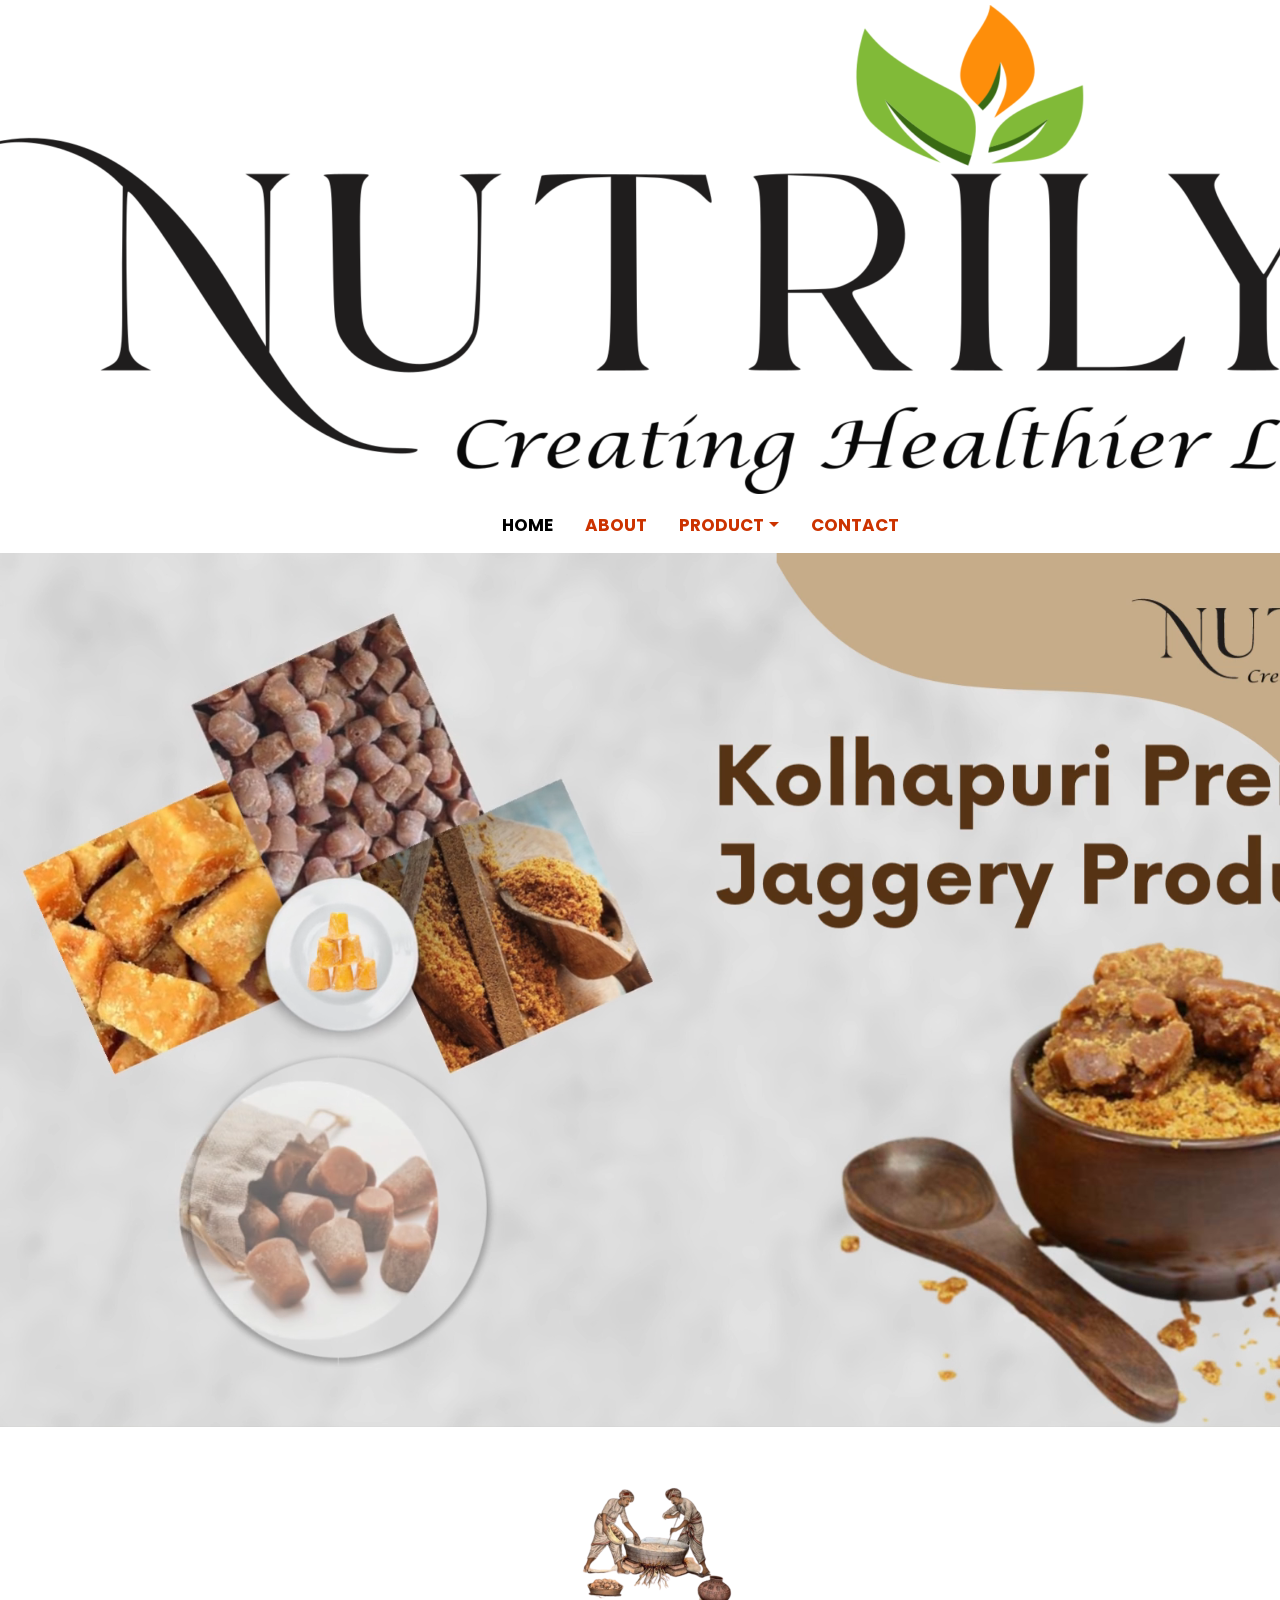
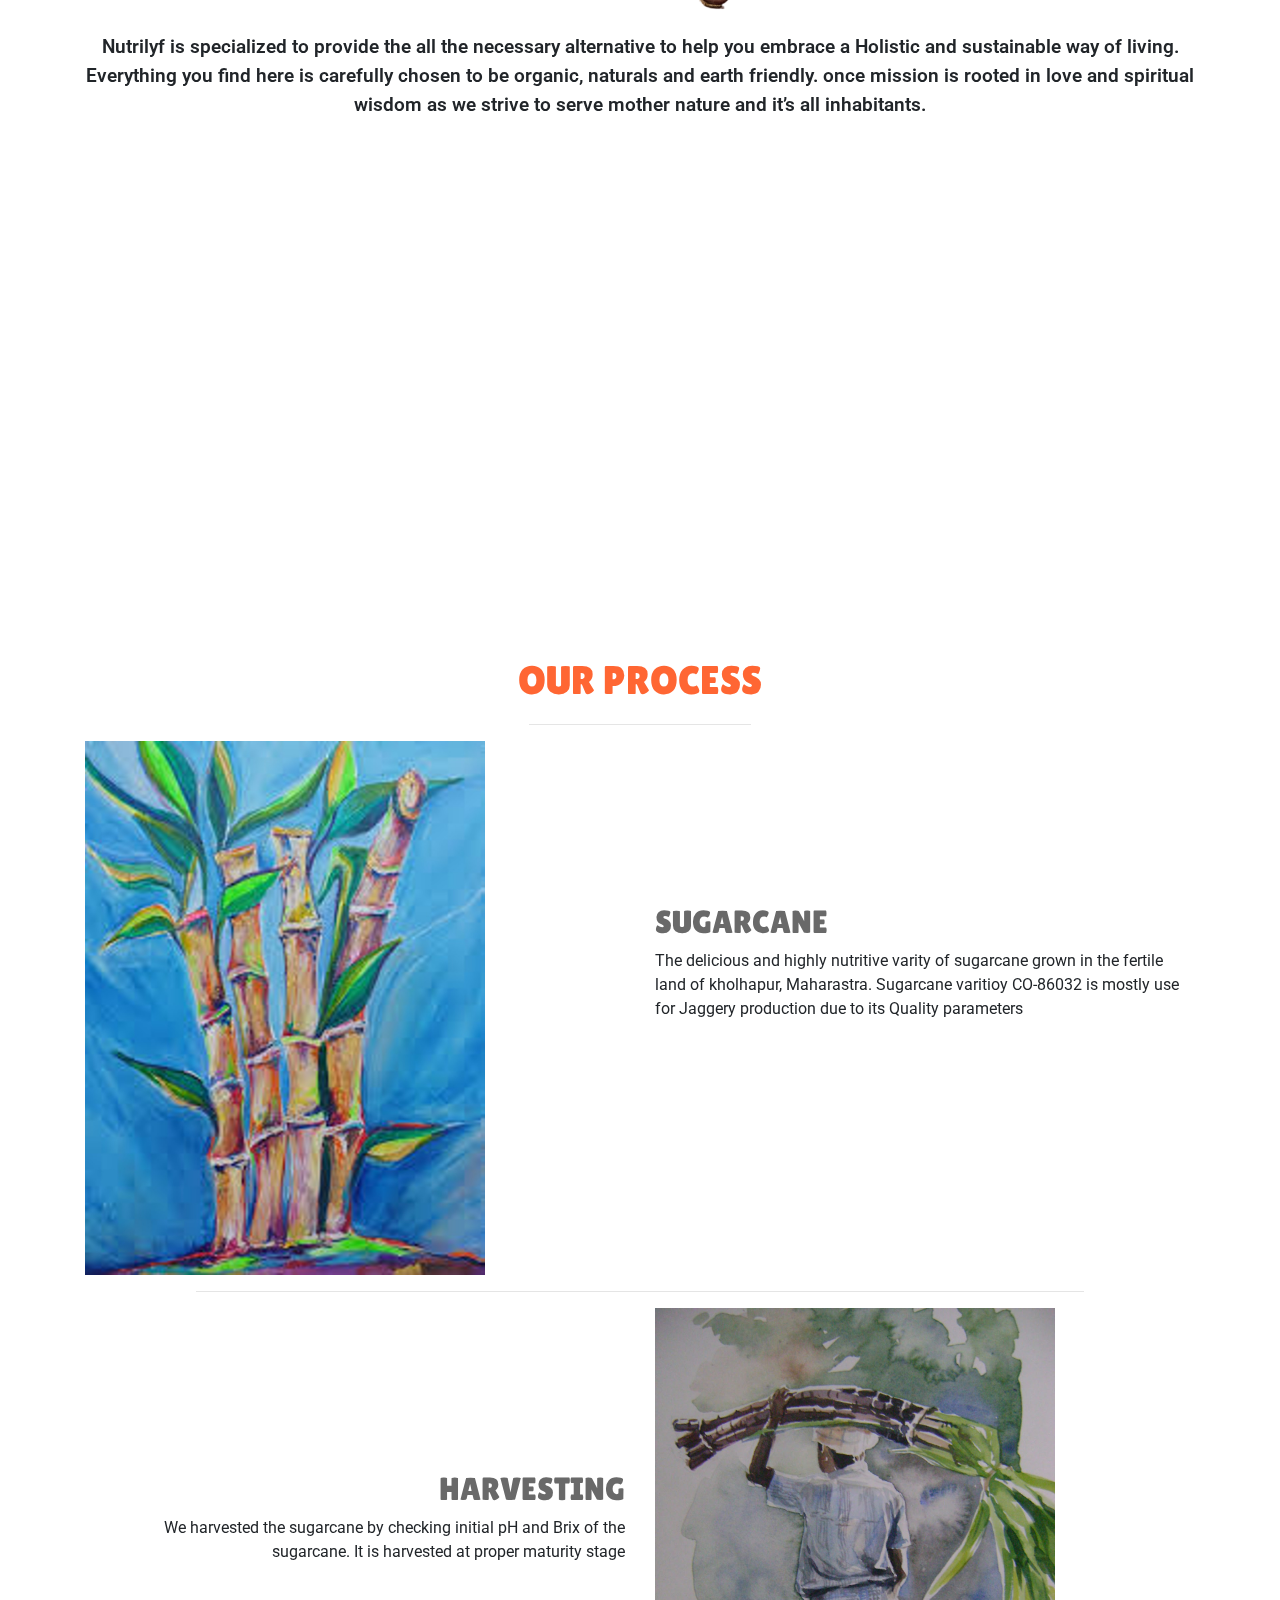
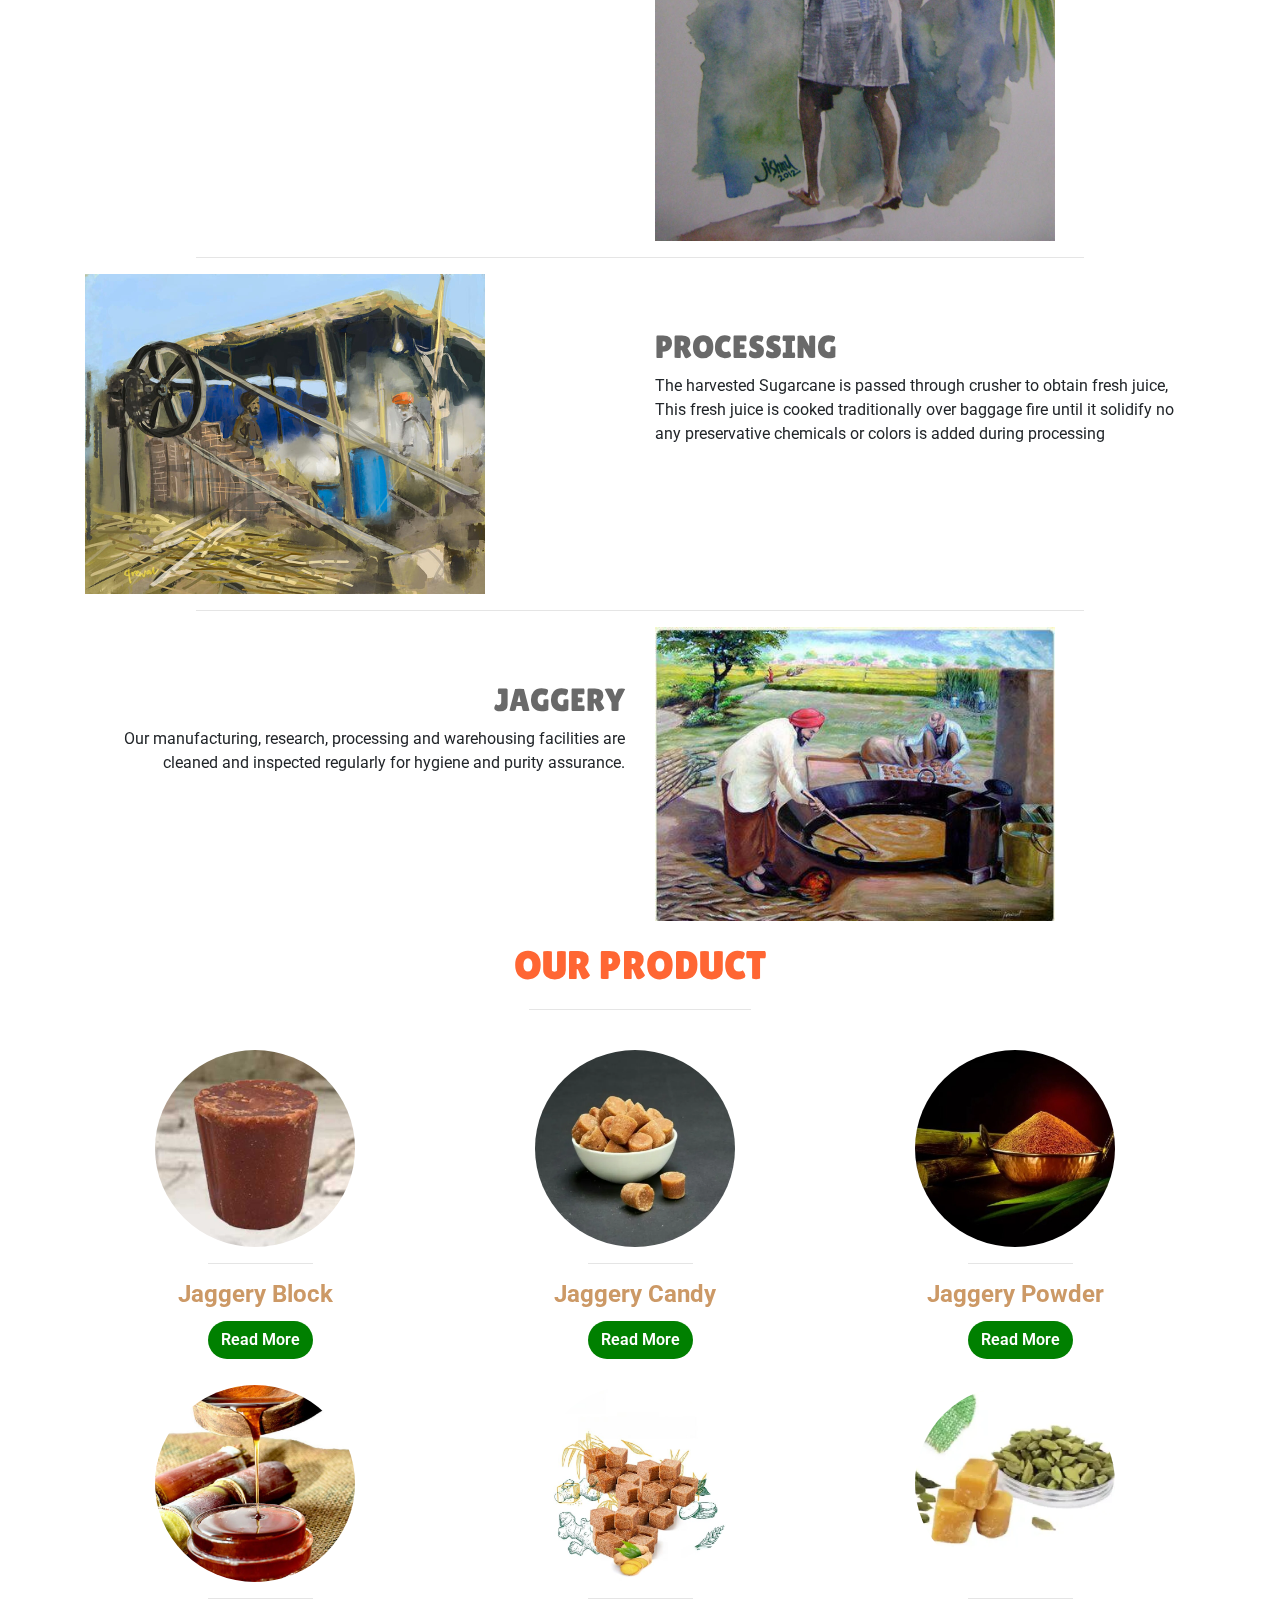
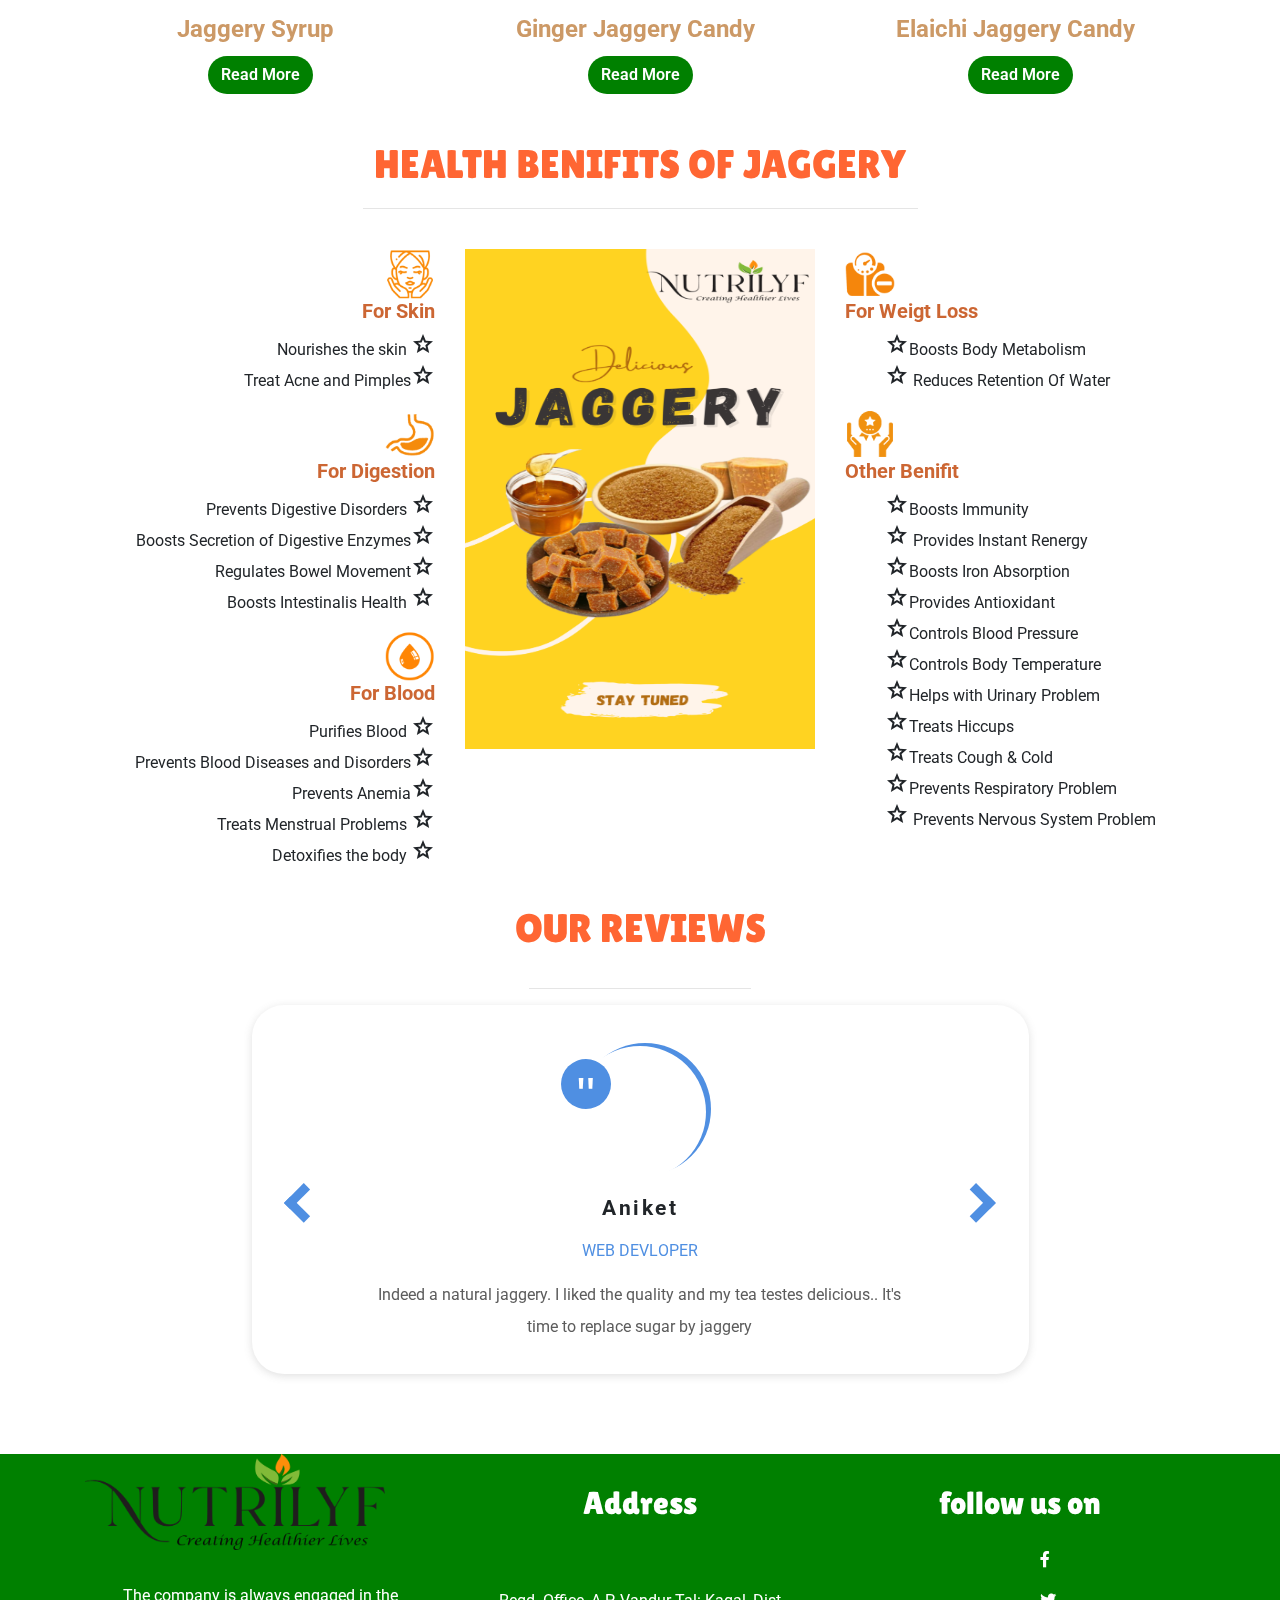
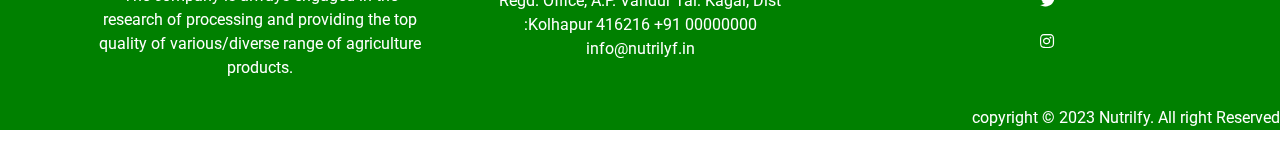
<file: index.html>
<!doctype html>
<html lang="en">

<head>
    <!-- Required meta tags -->
    <meta charset="utf-8">
    <meta name="viewport" content="width=device-width, initial-scale=1, shrink-to-fit=no">
    <link rel="stylesheet" href="style.css">
    <link rel="stylesheet" href="https://cdn.jsdelivr.net/npm/bootstrap@4.3.1/dist/css/bootstrap.min.css" integrity="sha384-ggOyR0iXCbMQv3Xipma34MD+dH/1fQ784/j6cY/iJTQUOhcWr7x9JvoRxT2MZw1T" crossorigin="anonymous">
    <script src="https://code.jquery.com/jquery-3.3.1.slim.min.js" integrity="sha384-q8i/X+965DzO0rT7abK41JStQIAqVgRVzpbzo5smXKp4YfRvH+8abtTE1Pi6jizo" crossorigin="anonymous"></script>
    <link rel="icon" type="image/x-icon" href="/static/icecreame/images/brand.png">
    <link rel="stylesheet" href="https://cdnjs.cloudflare.com/ajax/libs/font-awesome/5.15.3/css/all.min.css">
    <link rel="stylesheet" href="https://fonts.googleapis.com/css2?family=Material+Symbols+Outlined:opsz,wght,FILL,GRAD@24,400,0,0" />
    <link rel="icon" type="image/x-icon" href="/img/logo.png">
    <link rel="stylesheet" href="https://fonts.googleapis.com/css2?family=Material+Symbols+Outlined:opsz,wght,FILL,GRAD@24,400,0,0" />
    <link rel="script" href="main.js">


    <!-- Bootstrap CSS -->
    <link rel="stylesheet" href="https://cdn.jsdelivr.net/npm/bootstrap@4.6.2/dist/css/bootstrap.min.css" integrity="sha384-xOolHFLEh07PJGoPkLv1IbcEPTNtaed2xpHsD9ESMhqIYd0nLMwNLD69Npy4HI+N" crossorigin="anonymous">

    <title>Nutrilfy - Creating Healther Lives</title>

    <script>
    </script>

</head>

<body>
    <!-- navbar started -->
    <div class="row" style="background-color: white;" style="z-index: 100;">
        <div class=" navbar-brand">
            <div><img src="/img/logo.png" alt=""></div>
        </div>
    </div>
    <div class="topnav" id="navbar">
        <div class="topnav-centered">
            <a href="index.html" class="active">HOME</a>
            <a href="/about.html">ABOUT</a>
            <a class=" dropdown-toggle" href="#" id="navbarDropdown" role="button" data-toggle="dropdown" aria-haspopup="true" aria-expanded="false">PRODUCT</a>
            <div class="dropdown-menu" aria-labelledby="navbarDropdown">
                <a class="dropdown-item" href="/Jaggery-block.html">JIGGERY BLOCK</a>
                <a class="dropdown-item" href="#">JIGGERY CANDY</a>
                <a class="dropdown-item" href="#">JIGGERY POWDER</a>
                <a class="dropdown-item" href="#">JIGGERY SYRUP</a>
            </div>
            <a href="/contact.html">CONTACT</a>
        </div>
    </div>
    <!-- navbar ended -->

    <!-- home video section  -->

    <div class="home-video">
        <video width="1550px" autoplay muted>
            <source src="/video/कोल्हापुरी-गुळ-1.mp4" type="video/mp4">
            <source src="/video/कोल्हापुरी-गुळ-1.mp4" type="video/ogg">
          </video>
    </div>
    <!-- home video section end  -->

    <!-- home-2 section -->

    <div class=" home-2 container">
        <img src="/img/labour-1.png" alt="">
        <p>Nutrilyf is specialized to provide the all the necessary alternative to help you embrace a Holistic and sustainable way of living. Everything you find here is carefully chosen to be organic, naturals and earth friendly. once mission is rooted
            in love and spiritual wisdom as we strive to serve mother nature and it’s all inhabitants.</p>

    </div>
    <!-- home-2 section end -->


    <!-- fix bg section -->

    <div class="fixed-bg">
        <div class="about-text text-center container">
            <p>Relationship with a nice person is like a Sugarcane. You break it, Crush it squeeze it, Even beat or Grind it still you will get only Sweetness.</p>
        </div>
    </div>
    <!-- fix bg section end -->

    <!-- Prcocess start -->

    <button onclick="topFunction()" id="myBtn" title="Go to top">Top</button>


    <div class="process container">
        <h1> OUR PROCESS </h1>
        <hr style="width: 20%;">



        <div class="row">
            <div class="col-md-6 img" style="justify-items: center;">
                <img src="/img/p-1.jpg" alt="">
            </div>
            <div class="col-md-6">
                <h2>SUGARCANE</h2>
                <P>The delicious and highly nutritive varity of sugarcane grown in the fertile land of kholhapur, Maharastra. Sugarcane varitioy CO-86032 is mostly use for Jaggery production due to its Quality parameters</P>
            </div>
        </div>
        <hr style="width: 80%;">
        <div class="row">
            <div class="col-md-6">
                <h2 style="text-align: right;">HARVESTING</h2>
                <P style="text-align: right;">We harvested the sugarcane by checking initial pH and Brix of the sugarcane. It is harvested at proper maturity stage</P>
            </div>
            <div class="col-md-6 img" style="justify-items: center;">
                <img src="/img/p-2.jpg" alt="">
            </div>
        </div>
        <hr style="width: 80%;">
        <div class="row">
            <div class="col-md-6 img" style="justify-items: center;">
                <img src="/img/p-3.jpg" alt="">
            </div>
            <div class="col-md-6">
                <h2 style="text-align: left;margin-top: 10%;">PROCESSING</h2>
                <P style="text-align: left;">The harvested Sugarcane is passed through crusher to obtain fresh juice, This fresh juice is cooked traditionally over baggage fire until it solidify no any preservative chemicals or colors is added during processing</P>
            </div>
        </div>
        <hr style="width: 80%;">
        <div class="row">
            <div class="col-md-6">
                <h2 style="text-align: right;margin-top: 10%;">JAGGERY</h2>
                <P style="text-align: right;">Our manufacturing, research, processing and warehousing facilities are cleaned and inspected regularly for hygiene and purity assurance.
                </P>
            </div>
            <div class="col-md-6 img" style="justify-items: center;">
                <img src="/img/p-4.jpg" alt="">
            </div>
        </div>


    </div>
    <!-- process end -->

    <!-- Product End -->

    <div class="product container">

        <h1> OUR PRODUCT </h1>
        <hr style="width: 20%;">

        <br>
        <div class="row">
            <div class="col-md-4">
                <img src="/img/pro-1.jpg" alt="">
                <hr style="width: 30%;">
                <h4>Jaggery Block</h4>
                <a href="/" class="btn ">Read More</a>
            </div>

            <div class="col-md-4">
                <img src="/img/pro-2.webp" alt="">
                <hr style="width: 30%;">
                <h4>Jaggery Candy</h4>
                <a href="/" class="btn ">Read More</a>
            </div>

            <div class="col-md-4">
                <img src="/img/pro-3.jpeg" alt="">
                <hr style="width: 30%;">
                <h4>Jaggery Powder</h4>
                <a href="/" class="btn ">Read More</a>
            </div>

        </div>
        <br>
        <div class="row">
            <div class="col-md-4">
                <img src="/img/pro-4.jpg" alt="">
                <hr style="width: 30%;">
                <h4>Jaggery Syrup</h4>
                <a href="/" class="btn ">Read More</a>
            </div>

            <div class="col-md-4">
                <img src="/img/pro-5.jpeg" alt="">
                <hr style="width: 30%;">
                <h4>Ginger Jaggery Candy</h4>
                <a href="/" class="btn ">Read More</a>
            </div>

            <div class="col-md-4">
                <img src="/img/pro-6.webp" alt="">
                <hr style="width: 30%;">
                <h4>Elaichi Jaggery Candy</h4>
                <a href="/" class="btn ">Read More</a>
            </div>
        </div>
    </div>
    <br>

    <!-- Product End -->

    <!-- Benifit sectio -->

    <div class="container benifit">
        <h1> HEALTH BENIFITS OF JAGGERY </h1>
        <hr style="width: 50%;">
        <br>
        <div class="row">
            <div class="col-md-4  cl-1">
                <img src="/img/ben-1.png" alt="">
                <h5>For Skin</h5>
                <ul style="list-style: none;">
                    <li>Nourishes the skin <span class="material-symbols-outlined">
                        star
                        </span></li>
                    <li>Treat Acne and Pimples<span class="material-symbols-outlined">
                        star
                        </span></li>
                </ul>
                <img src="/img/ben-2.png" alt="">
                <h5>For Digestion</h5>
                <ul style="list-style: none;">
                    <li>Prevents Digestive Disorders <span class="material-symbols-outlined">
                        star
                        </span></li>
                    <li>Boosts Secretion of Digestive Enzymes<span class="material-symbols-outlined">
                        star
                        </span></li>
                    <li>Regulates Bowel Movement<span class="material-symbols-outlined">
                        star
                        </span> </li>
                    <li>Boosts Intestinalis Health <span class="material-symbols-outlined">
                        star
                        </span></li>
                </ul>
                <img src="/img/ben-4.png" alt="">

                <h5>For Blood</h5>
                <ul style="list-style: none;">
                    <li>Purifies Blood <span class="material-symbols-outlined">
                        star
                        </span></li>
                    <li>Prevents Blood Diseases and Disorders<span class="material-symbols-outlined">
                        star
                        </span></li>
                    <li>Prevents Anemia<span class="material-symbols-outlined">
                        star
                        </span></li>
                    <li>Treats Menstrual Problems <span class="material-symbols-outlined">
                        star
                        </span></li>
                    <li>Detoxifies the body <span class="material-symbols-outlined">
                        star
                        </span></li>
                </ul>
            </div>


            <div class="col-md-4">
                <img src="/img/ben-3.png" alt="" style="width: 350px;height: 500px;">
            </div>


            <div class="col-md-4 cl-2">
                <img src="/img/ben-5.png" alt="">
                <h5>For Weigt Loss</h5>
                <ul style="list-style: none;">
                    <li><span class="material-symbols-outlined">
                        star
                        </span>Boosts Body Metabolism</li>
                    <li><span class="material-symbols-outlined">
                        star
                        </span> Reduces Retention Of Water</li>
                </ul>
                <img src="/img/ben-6.png" alt="">
                <h5>Other Benifit</h5>
                <ul style="list-style: none;">
                    <li><span class="material-symbols-outlined">
                        star
                        </span>Boosts Immunity</li>
                    <li><span class="material-symbols-outlined">
                        star
                        </span> Provides Instant Renergy</li>
                    <li><span class="material-symbols-outlined">
                        star
                        </span>Boosts Iron Absorption</li>
                    <li><span class="material-symbols-outlined">
                        star
                        </span>Provides Antioxidant</li>
                    <li><span class="material-symbols-outlined">
                        star
                        </span>Controls Blood Pressure</li>
                    <li><span class="material-symbols-outlined">
                        star
                        </span>Controls Body Temperature</li>
                    <li> <span class="material-symbols-outlined">
                        star
                        </span>Helps with Urinary Problem</li>
                    <li> <span class="material-symbols-outlined">
                        star
                        </span>Treats Hiccups</li>
                    <li><span class="material-symbols-outlined">
                        star
                        </span>Treats Cough & Cold</li>
                    <li><span class="material-symbols-outlined">
                        star
                        </span>Prevents Respiratory Problem</li>
                    <li><span class="material-symbols-outlined">
                        star
                        </span> Prevents Nervous System Problem</li>
                </ul>
            </div>

        </div>

    </div>

    <!-- Benifit sectio -->

    <!-- Reviews Section -->

    <div class="content-wrapper container reviews">
        <h1>OUR REVIEWS</h1>
        <hr style="width: 20%;">

        <div class="wrapper-for-arrows">
            <div style="opacity: 0;" class="chicken"></div>
            <div id="reviewWrap" class="review-wrap">
                <div id="imgDiv" class="">
                </div>
                <div id="personName"></div>
                <div id="profession"></div>
                <div id="description">
                </div>
            </div>
            <div class="left-arrow-wrap arrow-wrap">
                <div class="arrow" id="leftArrow"></div>
            </div>
            <div class="right-arrow-wrap arrow-wrap">
                <div class="arrow" id="rightArrow"></div>
            </div>
        </div>
    </div>

    <!-- footer start -->
    <div class="footer" style="background-color: green;">

        <div class="container">
            <div class="row">

                <div class="col-md-4">
                    <img src="/img/logo.png" alt="" width="300px">
                    <br>
                    <br>
                    <p>The company is always engaged in the research of processing and providing the top quality of various/diverse range of agriculture products.</p>
                </div>

                <div class="col-md-4">
                    <h2>Address</h2>
                    <br>
                    <br>
                    <p>Regd. Office, A.P. Vandur Tal: Kagal, Dist :Kolhapur 416216 +91 00000000 info@nutrilyf.in
                    </p>
                </div>

                <div class="col-md-4">
                    <h2>follow us on</h2>
                    <ul style="list-style: none;">
                        <li> <i class="fab fa-facebook-f"></i></li>
                        <li> <i class="fab fa-twitter"></i></li>
                        <li> <i class="fab fa-instagram"></i></li>
                    </ul>
                </div>
            </div>
        </div>

        <p class="copyright">copyright © 2023 Nutrilfy. All right Reserved</p>



    </div>

    <!-- footer end -->





    <!-- Optional JavaScript; choose one of the two! -->

    <!-- Option 1: jQuery and Bootstrap Bundle (includes Popper) -->
    <script src="https://cdnjs.cloudflare.com/ajax/libs/gsap/3.9.1/gsap.min.js"></script>
    <script src="main.js"></script>
    <script src="https://cdn.jsdelivr.net/npm/jquery@3.5.1/dist/jquery.slim.min.js" integrity="sha384-DfXdz2htPH0lsSSs5nCTpuj/zy4C+OGpamoFVy38MVBnE+IbbVYUew+OrCXaRkfj" crossorigin="anonymous"></script>
    <script src="https://cdn.jsdelivr.net/npm/bootstrap@4.6.2/dist/js/bootstrap.bundle.min.js" integrity="sha384-Fy6S3B9q64WdZWQUiU+q4/2Lc9npb8tCaSX9FK7E8HnRr0Jz8D6OP9dO5Vg3Q9ct" crossorigin="anonymous"></script>
    <script src="https://cdnjs.cloudflare.com/ajax/libs/gsap/3.9.1/gsap.min.js"></script>
    <script src="main.js"></script>

    <!-- Option 2: Separate Popper and Bootstrap JS -->
    <!--
    <script src="https://cdn.jsdelivr.net/npm/jquery@3.5.1/dist/jquery.slim.min.js" integrity="sha384-DfXdz2htPH0lsSSs5nCTpuj/zy4C+OGpamoFVy38MVBnE+IbbVYUew+OrCXaRkfj" crossorigin="anonymous"></script>
    <script src="https://cdn.jsdelivr.net/npm/popper.js@1.16.1/dist/umd/popper.min.js" integrity="sha384-9/reFTGAW83EW2RDu2S0VKaIzap3H66lZH81PoYlFhbGU+6BZp6G7niu735Sk7lN" crossorigin="anonymous"></script>
    <script src="https://cdn.jsdelivr.net/npm/bootstrap@4.6.2/dist/js/bootstrap.min.js" integrity="sha384-+sLIOodYLS7CIrQpBjl+C7nPvqq+FbNUBDunl/OZv93DB7Ln/533i8e/mZXLi/P+" crossorigin="anonymous"></script>
    -->
</body>

</html>
</file>
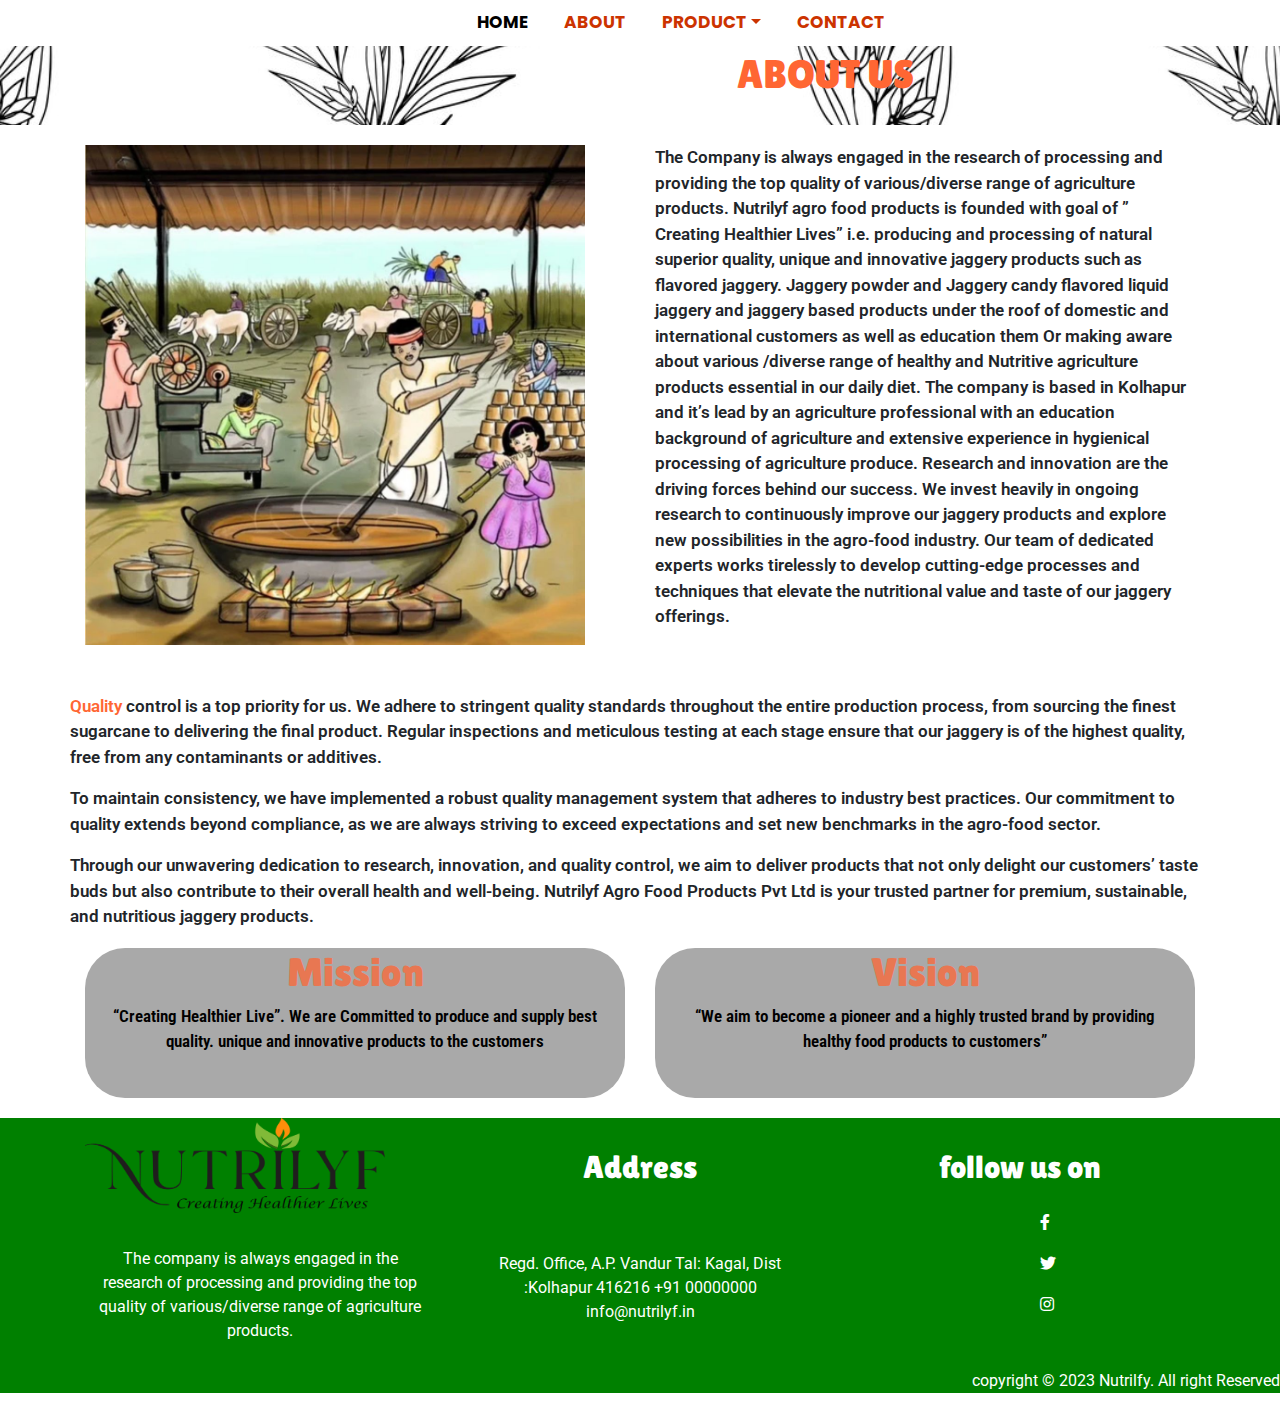
<file: about.html>
<!DOCTYPE html>
<html lang="en">

<head>
    <meta charset="UTF-8">
    <meta name="viewport" content="width=device-width, initial-scale=1.0">
    <link rel="stylesheet" href="style2.css">
    <link rel="stylesheet" href="https://cdn.jsdelivr.net/npm/bootstrap@4.3.1/dist/css/bootstrap.min.css" integrity="sha384-ggOyR0iXCbMQv3Xipma34MD+dH/1fQ784/j6cY/iJTQUOhcWr7x9JvoRxT2MZw1T" crossorigin="anonymous">
    <script src="https://code.jquery.com/jquery-3.3.1.slim.min.js" integrity="sha384-q8i/X+965DzO0rT7abK41JStQIAqVgRVzpbzo5smXKp4YfRvH+8abtTE1Pi6jizo" crossorigin="anonymous"></script>
    <link rel="icon" type="image/x-icon" href="/static/icecreame/images/brand.png">
    <link rel="stylesheet" href="https://cdnjs.cloudflare.com/ajax/libs/font-awesome/5.15.3/css/all.min.css">
    <link rel="stylesheet" href="https://fonts.googleapis.com/css2?family=Material+Symbols+Outlined:opsz,wght,FILL,GRAD@24,400,0,0" />
    <link rel="icon" type="image/x-icon" href="/img/logo.png">
    <link rel="stylesheet" href="https://fonts.googleapis.com/css2?family=Material+Symbols+Outlined:opsz,wght,FILL,GRAD@24,400,0,0" />
    <link rel="script" href="main.js">
    <!-- Bootstrap CSS -->
    <link rel="stylesheet" href="https://cdn.jsdelivr.net/npm/bootstrap@4.6.2/dist/css/bootstrap.min.css" integrity="sha384-xOolHFLEh07PJGoPkLv1IbcEPTNtaed2xpHsD9ESMhqIYd0nLMwNLD69Npy4HI+N" crossorigin="anonymous">
    <title>About Us | Nutrilfy </title>
</head>

<body>

    <!-- navbar -->
    <div class="topnav" id="navbar">
        <div class="topnav-centered">
            <a href="index.html" class="active">HOME</a>
            <a href="/about.html">ABOUT</a>
            <a class=" dropdown-toggle" href="#" id="navbarDropdown" role="button" data-toggle="dropdown" aria-haspopup="true" aria-expanded="false">PRODUCT</a>
            <div class="dropdown-menu" aria-labelledby="navbarDropdown">
                <a class="dropdown-item" href="/Jaggery-block.html">JIGGERY BLOCK</a>
                <a class="dropdown-item" href="#">JIGGERY CANDY</a>
                <a class="dropdown-item" href="#">JIGGERY POWDER</a>
                <a class="dropdown-item" href="#">JIGGERY SYRUP</a>
            </div>
            <a href="/contact.html">CONTACT</a>
        </div>
    </div>
    <!-- navbar end -->

    <!-- head section -->

    <div class="fixed-bg">
        <div class="about-text text-center ">
            <h1>ABOUT US</h1>
        </div>
    </div>
    <!-- head section ended -->
    <!-- info start -->

    <div class=" info container">
        <div class="row">
            <div class="col-md-6">
                <img src="/img/ab-2.jpg" alt="" width="500px">
            </div>
            <div class="col-md-6">
                <p>The Company is always engaged in the research of processing and providing the top quality of various/diverse range of agriculture products. Nutrilyf agro food products is founded with goal of ” Creating Healthier Lives” i.e. producing
                    and processing of natural superior quality, unique and innovative jaggery products such as flavored jaggery. Jaggery powder and Jaggery candy flavored liquid jaggery and jaggery based products under the roof of domestic and international
                    customers as well as education them Or making aware about various /diverse range of healthy and Nutritive agriculture products essential in our daily diet. The company is based in Kolhapur and it’s lead by an agriculture professional
                    with an education background of agriculture and extensive experience in hygienical processing of agriculture produce. Research and innovation are the driving forces behind our success. We invest heavily in ongoing research to continuously
                    improve our jaggery products and explore new possibilities in the agro-food industry. Our team of dedicated experts works tirelessly to develop cutting-edge processes and techniques that elevate the nutritional value and taste of our
                    jaggery offerings.</p>
            </div>
        </div>

        <div class="row">
            <br>
            <br>
            <p><span style="color: #FF6633;">Quality</span> control is a top priority for us. We adhere to stringent quality standards throughout the entire production process, from sourcing the finest sugarcane to delivering the final product. Regular inspections
                and meticulous testing at each stage ensure that our jaggery is of the highest quality, free from any contaminants or additives.</p>
            <p>To maintain consistency, we have implemented a robust quality management system that adheres to industry best practices. Our commitment to quality extends beyond compliance, as we are always striving to exceed expectations and set new benchmarks
                in the agro-food sector.</p>
            <p>Through our unwavering dedication to research, innovation, and quality control, we aim to deliver products that not only delight our customers’ taste buds but also contribute to their overall health and well-being. Nutrilyf Agro Food Products
                Pvt Ltd is your trusted partner for premium, sustainable, and nutritious jaggery products.</p>
        </div>

        <div class="row">

            <br><br>
            <div class="col-md-6">
                <div class="container mission">
                    <h1>Mission</h1>
                    <p>“Creating Healthier Live”. We are Committed to produce and supply best quality. unique and innovative products to the customers</p>
                </div>
            </div>
            <div class="col-md-6">
                <div class="container mission">
                    <h1>Vision</h1>
                    <p>“We aim to become a pioneer and a highly trusted brand by providing healthy food products to customers”</p>
                </div>
            </div>
        </div>
    </div>
    </div>
    <!-- info end -->

    <!-- footer start -->
    <div class="footer" style="background-color: green;">

        <div class="container">
            <div class="row">

                <div class="col-md-4">
                    <img src="/img/logo.png" alt="" width="300px">
                    <br>
                    <br>
                    <p>The company is always engaged in the research of processing and providing the top quality of various/diverse range of agriculture products.</p>
                </div>

                <div class="col-md-4">
                    <h2>Address</h2>
                    <br>
                    <br>
                    <p>Regd. Office, A.P. Vandur Tal: Kagal, Dist :Kolhapur 416216 +91 00000000 info@nutrilyf.in
                    </p>
                </div>

                <div class="col-md-4">
                    <h2>follow us on</h2>
                    <ul style="list-style: none;">
                        <li> <i class="fab fa-facebook-f"></i></li>
                        <li> <i class="fab fa-twitter"></i></li>
                        <li> <i class="fab fa-instagram"></i></li>
                    </ul>
                </div>
            </div>
        </div>

        <p class="copyright">copyright © 2023 Nutrilfy. All right Reserved</p>



    </div>

    <!-- footer end -->







</body>

</html>
</file>
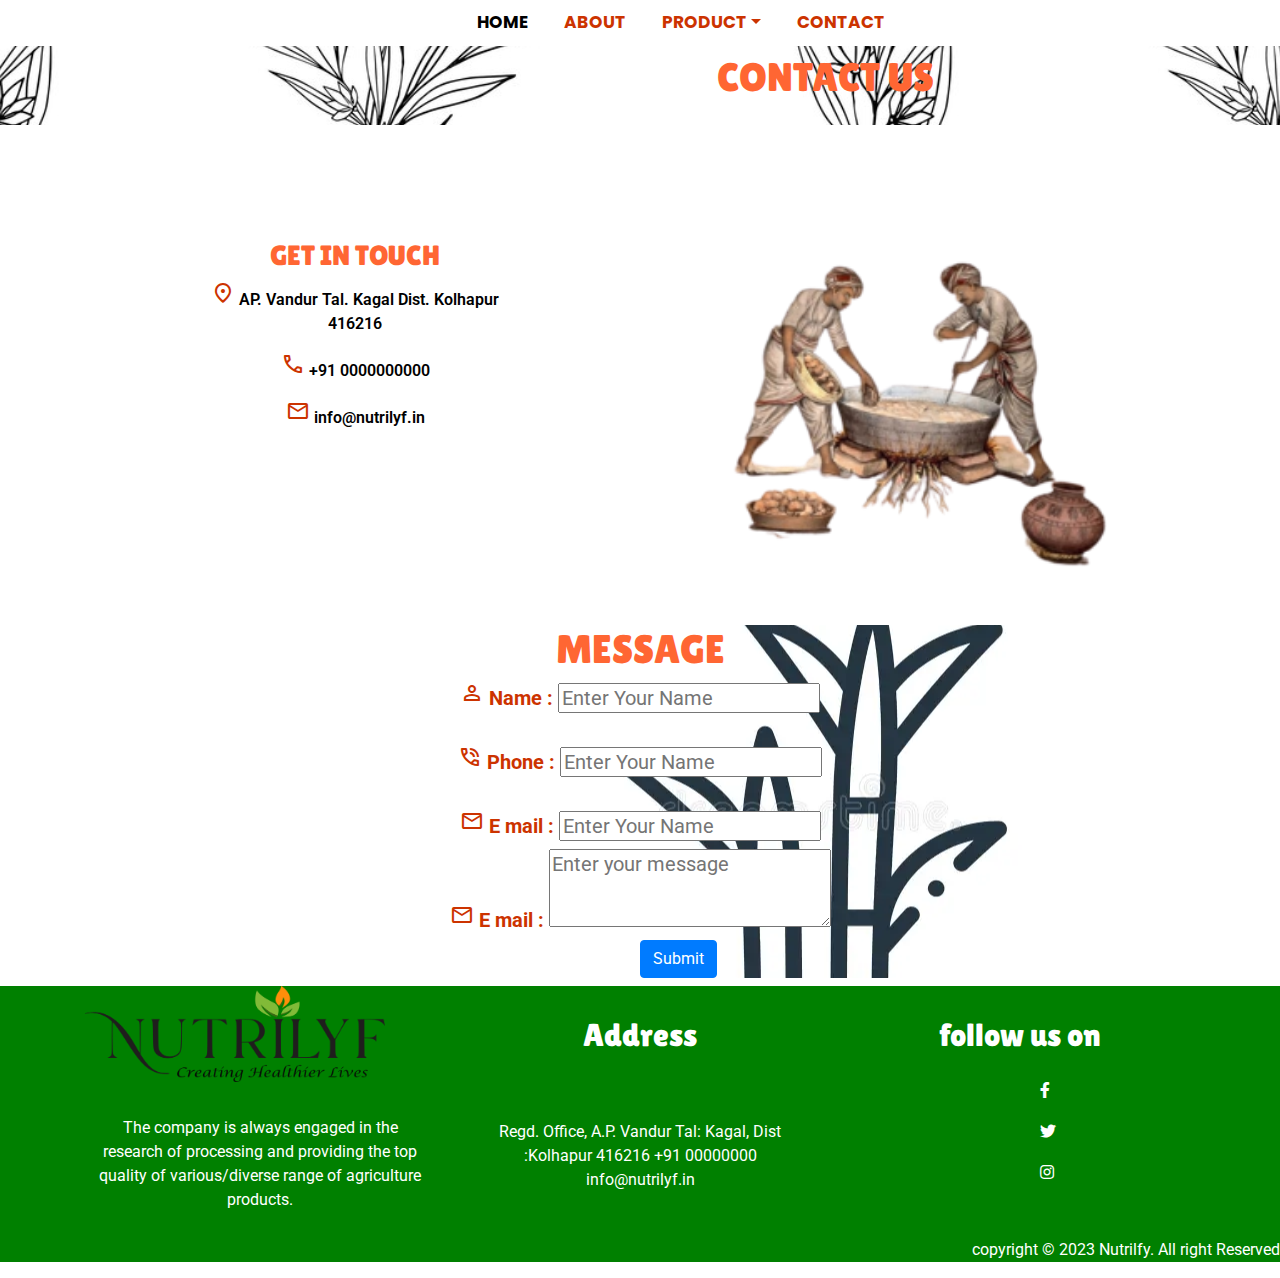
<file: contact.html>
<!DOCTYPE html>
<html lang="en">

<head>
    <meta charset="UTF-8">
    <meta name="viewport" content="width=device-width, initial-scale=1.0">
    <link rel="stylesheet" href="style4.css">
    <link rel="stylesheet" href="https://cdn.jsdelivr.net/npm/bootstrap@4.3.1/dist/css/bootstrap.min.css" integrity="sha384-ggOyR0iXCbMQv3Xipma34MD+dH/1fQ784/j6cY/iJTQUOhcWr7x9JvoRxT2MZw1T" crossorigin="anonymous">
    <script src="https://code.jquery.com/jquery-3.3.1.slim.min.js" integrity="sha384-q8i/X+965DzO0rT7abK41JStQIAqVgRVzpbzo5smXKp4YfRvH+8abtTE1Pi6jizo" crossorigin="anonymous"></script>
    <link rel="icon" type="image/x-icon" href="/static/icecreame/images/brand.png">
    <link rel="stylesheet" href="https://cdnjs.cloudflare.com/ajax/libs/font-awesome/5.15.3/css/all.min.css">
    <link rel="stylesheet" href="https://fonts.googleapis.com/css2?family=Material+Symbols+Outlined:opsz,wght,FILL,GRAD@24,400,0,0" />
    <link rel="icon" type="image/x-icon" href="/img/logo.png">
    <link rel="stylesheet" href="https://fonts.googleapis.com/css2?family=Material+Symbols+Outlined:opsz,wght,FILL,GRAD@24,400,0,0" />
    <link rel="script" href="main.js">
    <!-- Bootstrap CSS -->
    <link rel="stylesheet" href="https://cdn.jsdelivr.net/npm/bootstrap@4.6.2/dist/css/bootstrap.min.css" integrity="sha384-xOolHFLEh07PJGoPkLv1IbcEPTNtaed2xpHsD9ESMhqIYd0nLMwNLD69Npy4HI+N" crossorigin="anonymous">
    <title>Contact Us| Nutrilfy </title>
    <script>
        function myFunction() {
            alert("Thank you for review.");
        }
    </script>
</head>

<body>

    <!-- navbar -->
    <div class="topnav" id="navbar">
        <div class="topnav-centered">
            <a href="index.html" class="active">HOME</a>
            <a href="/about.html">ABOUT</a>
            <a class=" dropdown-toggle" href="#" id="navbarDropdown" role="button" data-toggle="dropdown" aria-haspopup="true" aria-expanded="false">PRODUCT</a>
            <div class="dropdown-menu" aria-labelledby="navbarDropdown">
                <a class="dropdown-item" href="/Jaggery-block.html">JIGGERY BLOCK</a>
                <a class="dropdown-item" href="#">JIGGERY CANDY</a>
                <a class="dropdown-item" href="#">JIGGERY POWDER</a>
                <a class="dropdown-item" href="#">JIGGERY SYRUP</a>
            </div>
            <a href="#">CONTACT</a>
        </div>
    </div>
    <!-- navbar end -->
    <div class="fixed-bg">
        <div class="about-text text-center ">
            <h1>CONTACT US</h1>
        </div>
    </div>

    <div class="contact container">
        <div class="row">
            <div class="col-md-6 add">
                <h3>GET IN TOUCH</h3>
                <p><span class="material-symbols-outlined">
                    location_on
                    </span> AP. Vandur Tal. Kagal Dist. Kolhapur 416216</p>
                <p><span class="material-symbols-outlined">
                    call
                    </span> +91 0000000000</p>
                <p><span class="material-symbols-outlined">
                    mail
                    </span> info@nutrilyf.in</p>
            </div>
            <div class="col-md-6">
                <img src="/img/labour-1.png" alt="" width="500px">
            </div>
        </div>
    </div>

    <div class="message container">
        <h1>MESSAGE</h1>
        <div class="form">
            <form action="">
                <h5><span class="material-symbols-outlined">person</span> Name : <input type="text" placeholder="Enter Your Name"></h5>
                <br>
                <h5><span class="material-symbols-outlined">phone_in_talk</span> Phone : <input type="text" placeholder="Enter Your Name"></h5>
                <br>
                <h5><span class="material-symbols-outlined">mail</span> E mail : <input type="text" placeholder="Enter Your Name"></h5>
                <h5><span class="material-symbols-outlined">mail</span> E mail : <textarea name="" id="" cols="23" rows="3" placeholder="Enter your message"></textarea>
                    <h3><button class="btn btn-primary" onclick="myFunction()">Submit</button></h3>
            </form>
        </div>



    </div>
    <!-- footer start -->
    <div class="footer" style="background-color: green;">

        <div class="container">
            <div class="row">

                <div class="col-md-4">
                    <img src="/img/logo.png" alt="" width="300px">
                    <br>
                    <br>
                    <p>The company is always engaged in the research of processing and providing the top quality of various/diverse range of agriculture products.</p>
                </div>

                <div class="col-md-4">
                    <h2>Address</h2>
                    <br>
                    <br>
                    <p>Regd. Office, A.P. Vandur Tal: Kagal, Dist :Kolhapur 416216 +91 00000000 info@nutrilyf.in
                    </p>
                </div>

                <div class="col-md-4">
                    <h2>follow us on</h2>
                    <ul style="list-style: none;">
                        <li> <i class="fab fa-facebook-f"></i></li>
                        <li> <i class="fab fa-twitter"></i></li>
                        <li> <i class="fab fa-instagram"></i></li>
                    </ul>
                </div>
            </div>
        </div>

        <p class="copyright">copyright © 2023 Nutrilfy. All right Reserved</p>



    </div>

    <!-- footer end -->







</body>

</html>
</file>
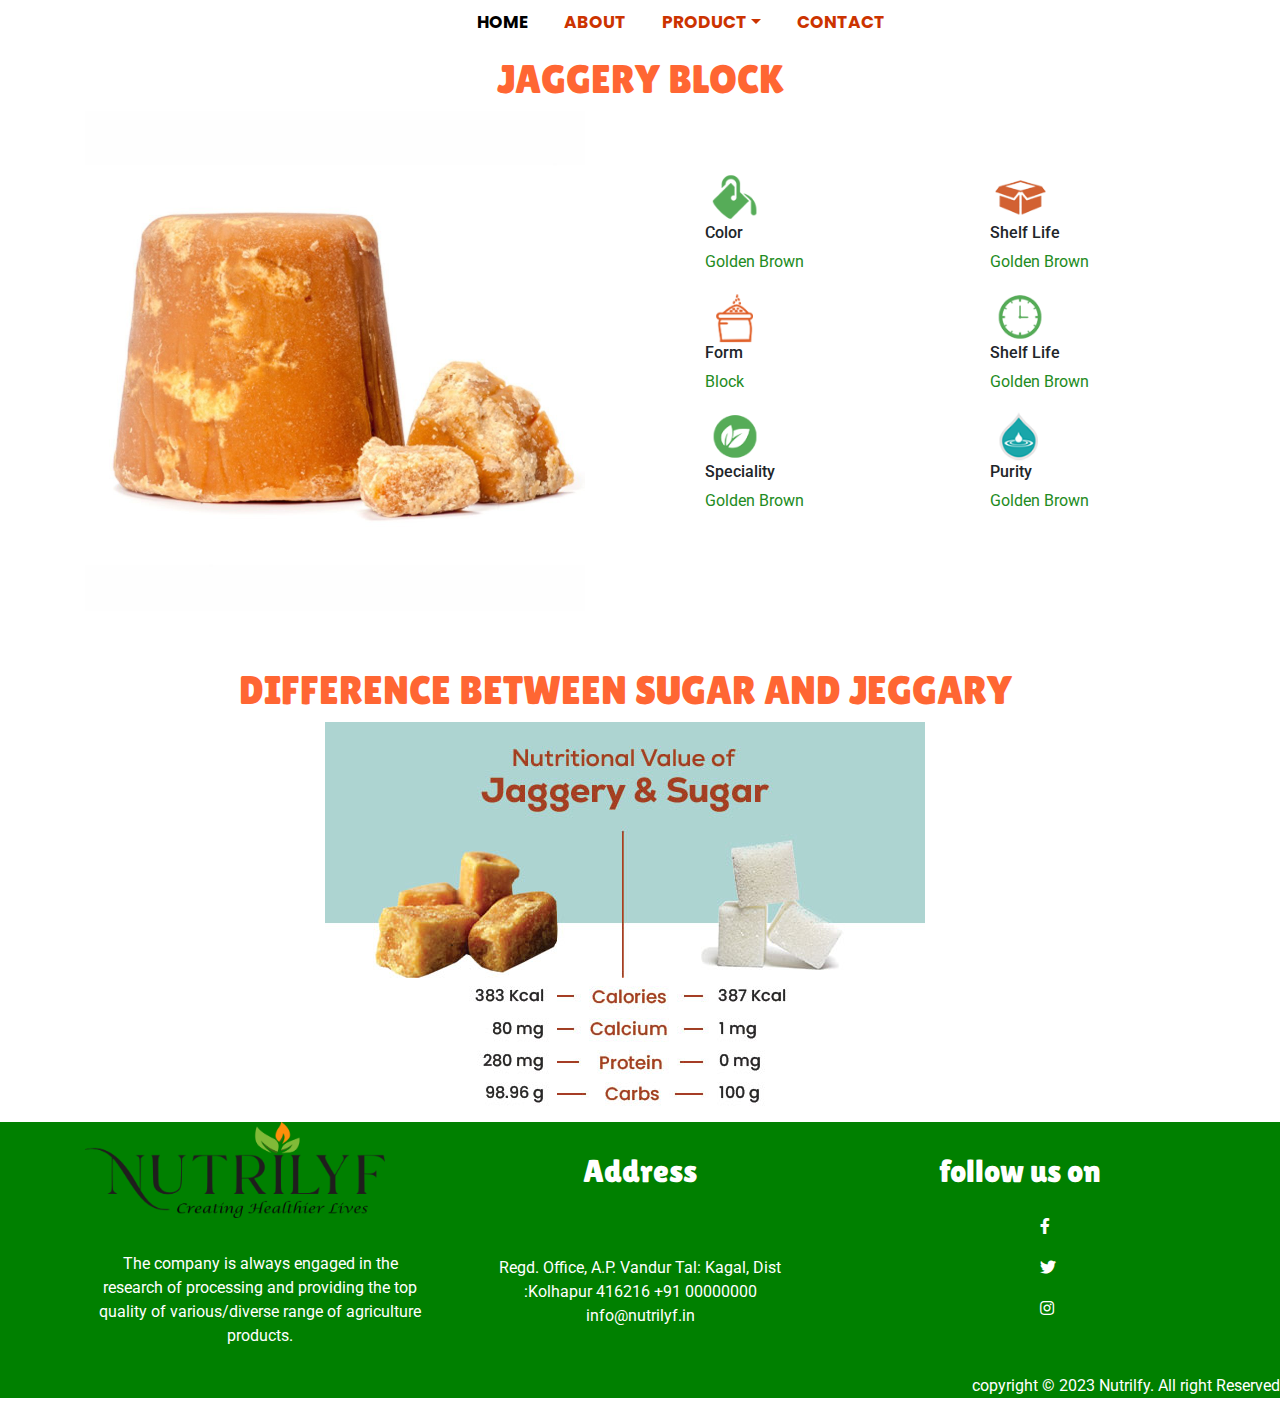
<file: Jaggery-block.html>
<!DOCTYPE html>
<html lang="en">

<head>
    <meta charset="UTF-8">
    <meta name="viewport" content="width=device-width, initial-scale=1.0">
    <link rel="stylesheet" href="style3.css">
    <link rel="stylesheet" href="https://cdn.jsdelivr.net/npm/bootstrap@4.3.1/dist/css/bootstrap.min.css" integrity="sha384-ggOyR0iXCbMQv3Xipma34MD+dH/1fQ784/j6cY/iJTQUOhcWr7x9JvoRxT2MZw1T" crossorigin="anonymous">
    <script src="https://code.jquery.com/jquery-3.3.1.slim.min.js" integrity="sha384-q8i/X+965DzO0rT7abK41JStQIAqVgRVzpbzo5smXKp4YfRvH+8abtTE1Pi6jizo" crossorigin="anonymous"></script>
    <link rel="icon" type="image/x-icon" href="/static/icecreame/images/brand.png">
    <link rel="stylesheet" href="https://cdnjs.cloudflare.com/ajax/libs/font-awesome/5.15.3/css/all.min.css">
    <link rel="stylesheet" href="https://fonts.googleapis.com/css2?family=Material+Symbols+Outlined:opsz,wght,FILL,GRAD@24,400,0,0" />
    <link rel="icon" type="image/x-icon" href="/img/logo.png">
    <link rel="stylesheet" href="https://fonts.googleapis.com/css2?family=Material+Symbols+Outlined:opsz,wght,FILL,GRAD@24,400,0,0" />
    <link rel="script" href="main.js">
    <!-- Bootstrap CSS -->
    <link rel="stylesheet" href="https://cdn.jsdelivr.net/npm/bootstrap@4.6.2/dist/css/bootstrap.min.css" integrity="sha384-xOolHFLEh07PJGoPkLv1IbcEPTNtaed2xpHsD9ESMhqIYd0nLMwNLD69Npy4HI+N" crossorigin="anonymous">
    <title>Product | Nutrilfy </title>
</head>

<body>

    <!-- navbar -->
    <div class="topnav" id="navbar">
        <div class="topnav-centered">
            <a href="index.html" class="active">HOME</a>
            <a href="/about.html">ABOUT</a>
            <a class=" dropdown-toggle" href="#" id="navbarDropdown" role="button" data-toggle="dropdown" aria-haspopup="true" aria-expanded="false">PRODUCT</a>
            <div class="dropdown-menu" aria-labelledby="navbarDropdown">
                <a class="dropdown-item" href="/Jaggery-block.html">JIGGERY BLOCK</a>
                <a class="dropdown-item" href="#">JIGGERY CANDY</a>
                <a class="dropdown-item" href="#">JIGGERY POWDER</a>
                <a class="dropdown-item" href="#">JIGGERY SYRUP</a>
            </div>
            <a href="#">CONTACT</a>
        </div>
    </div>
    <!-- navbar end -->

    <div class="container product">

        <h1>JAGGERY BLOCK</h1>

        <div class="row">

            <div class="col-md-6">
                <img src="/img/jag-block.jpg" alt="" width="500px">
            </div>
            <div class="col-md-3 li-1">
                <ul style="list-style: none;">
                    <li><img src="/img/j-1.png" alt="" width="60px">
                        <h6>Color</h6>
                        <p>Golden Brown</p>
                    </li>
                    <li><img src="/img/j-2.png" alt="" width="60px">
                        <h6>Form</h6>
                        <p>Block</p>
                    </li>
                    <li><img src="/img/j-3.png" alt="" width="60px">
                        <h6>Speciality</h6>
                        <p>Golden Brown</p>
                    </li>
                </ul>
            </div>
            <div class="col-md-3 li-1">
                <ul style="list-style: none;">
                    <li><img src="/img/j-4.png" alt="" width="60px">
                        <h6>Shelf Life</h6>
                        <p>Golden Brown</p>
                    </li>
                    <li><img src="/img/j-5.png" alt="" width="60px">
                        <h6>Shelf Life</h6>
                        <p>Golden Brown</p>
                    </li>
                    <li><img src="/img/j-7.png" alt="" width="60px">
                        <h6>Purity</h6>
                        <p>Golden Brown</p>
                    </li>

                </ul>
            </div>
        </div>

        <div class="row container comp">

            <h1> DIFFERENCE BETWEEN SUGAR AND JEGGARY</h1>
            <img src="/img/jag-8.jpg" alt="">


        </div>
    </div>

    <!-- footer start -->
    <div class="footer" style="background-color: green;">

        <div class="container">
            <div class="row">

                <div class="col-md-4">
                    <img src="/img/logo.png" alt="" width="300px">
                    <br>
                    <br>
                    <p>The company is always engaged in the research of processing and providing the top quality of various/diverse range of agriculture products.</p>
                </div>

                <div class="col-md-4">
                    <h2>Address</h2>
                    <br>
                    <br>
                    <p>Regd. Office, A.P. Vandur Tal: Kagal, Dist :Kolhapur 416216 +91 00000000 info@nutrilyf.in
                    </p>
                </div>

                <div class="col-md-4">
                    <h2>follow us on</h2>
                    <ul style="list-style: none;">
                        <li> <i class="fab fa-facebook-f"></i></li>
                        <li> <i class="fab fa-twitter"></i></li>
                        <li> <i class="fab fa-instagram"></i></li>
                    </ul>
                </div>
            </div>
        </div>

        <p class="copyright">copyright © 2023 Nutrilfy. All right Reserved</p>



    </div>

    <!-- footer end -->







</body>

</html>
</file>
<file: style.css>
@import url('https://fonts.googleapis.com/css2?family=Caveat:wght@1100&family=Poppins:wght@400;700&family=Roboto:wght@400;700&display=swap');
@import url('https://fonts.googleapis.com/css2?family=Lilita+One&display=swap');
body {
    overflow-x: hidden;
}

.topnav {
    position: relative;
    width: 100%;
    height: auto;
    justify-content: space-between;
    padding-left: 38%;
}

.topnav a {
    float: left;
    color: #CC3300;
    text-align: center;
    padding: 14px 16px;
    text-decoration: none;
    font-size: 17px;
    font-weight: 700;
    font-family: 'Poppins', sans-serif;
}

.topnav a:hover {
    color: green;
    text-decoration: none;
}

.topnav a.active {
    color: black;
}

.topnav-centered a {
    justify-self: center;
}

.sticky {
    position: fixed;
    top: 0;
    width: 100%;
    background-color: white;
    height: auto;
    z-index: 100;
}


/* home-2 started */

.home-2 {
    margin: 0;
    padding: 0;
}

.home-2 img {
    margin-left: 42%;
    width: 200px;
}

.home-2 p {
    text-align: center;
    font-size: larger;
    font-weight: 600;
}


/* home 2 end */


/* fixed background */

.fixed-bg {
    background-image: url("/img/bg-img.jpg");
    width: 1550px;
    min-height: 500px;
    background-attachment: fixed;
    background-position: center;
    background-repeat: no-repeat;
    background-size: cover;
}

.fixed-bg .about-text p {
    justify-self: center;
    font-size: 40px;
    text-transform: uppercase;
    color: white;
    padding-top: 10%;
    font-family: 'Caveat', cursive;
    font-weight: 900;
}


/* fixed bg end */


/* process start */

.process {
    background-color: white;
}

.process h1 {
    color: #FF6633;
    text-align: center;
    font-family: 'Lilita One', sans-serif;
    font-style: unset;
    margin: 20px;
}

.process .row img {
    width: 400px;
}

.process .row h2 {
    color: dimgray;
    font-family: 'Lilita One', sans-serif;
    font-style: unset;
    margin-top: 30%;
}

.process .row p {
    justify-content: space-around;
}


/* process end */


/* product start */

.product h1 {
    color: #FF6633;
    text-align: center;
    font-family: 'Lilita One', sans-serif;
    font-style: unset;
    margin: 20px;
}

.product {
    justify-content: center;
}

.product img {
    width: 200px;
    border-radius: 50%;
    margin-left: 20%;
}

.product .row h4 {
    text-align: center;
    margin-right: 10px;
    font-weight: 700;
    color: #CC9966;
    padding-bottom: 4px;
}

.product .row a {
    margin-left: 35%;
    background-color: green;
    margin-bottom: 2px;
    border-radius: 20px;
    color: white;
    font-weight: 600;
}

.product .row a:hover {
    background-color: #CC6633;
}


/* product end */


/*  BENIFIT SECTION  */

.benifit h1 {
    color: #FF6633;
    text-align: center;
    font-family: 'Lilita One', sans-serif;
    font-style: unset;
    margin: 20px;
}

.benifit .blue-line {
    height: 0.3rem;
    width: 6rem;
    background-color: rgb(79, 143, 226);
    margin-bottom: calc(3rem + 2vmin);
}

.benifit .row .cl-1 img {
    width: 50px;
}

.benifit .row .cl-1 {
    text-align: right;
}

.benifit .row .cl-1 h5 {
    color: #CC6633;
    font-weight: bold;
}

.benifit .row .cl-1 ul li {
    font-weight: 400;
    font-size: 16px;
}

.benifit .row .cl-2 {
    text-align: left;
}

.benifit .row .cl-2 img {
    width: 50px;
}

.benifit .row .cl-2 h5 {
    color: #CC6633;
    font-weight: bold;
}


/* BENIFIT END */


/* review */

.reviews h1 {
    color: #FF6633;
    text-align: center;
    font-family: 'Lilita One', sans-serif;
    font-style: unset;
    margin: 20px;
}

button,
input,
select {
    font-family: inherit;
    font-size: 100%;
    box-sizing: border-box;
    padding: 0;
    margin: 0;
}

.content-wrapper {
    height: 100%;
    width: 70%;
    max-width: 100rem;
    display: flex;
    flex-direction: column;
    justify-content: center;
    align-items: center;
    padding-bottom: 5rem;
}

button,
input,
select {
    font-family: inherit;
    font-size: 100%;
    box-sizing: border-box;
    padding: 0;
    margin: 0;
}

.content-wrapper {
    height: 100%;
    width: 70%;
    max-width: 100rem;
    display: flex;
    flex-direction: column;
    justify-content: center;
    align-items: center;
    padding-bottom: 5rem;
}

.wrapper-for-arrows {
    position: relative;
    width: 70%;
    border-radius: 2rem;
    box-shadow: rgba(99, 99, 99, 0.2) 0px 2px 8px 0px;
    overflow: hidden;
    display: grid;
    place-items: center;
}

.review-wrap {
    display: flex;
    flex-direction: column;
    justify-content: center;
    align-items: center;
    padding-top: calc(2rem + 1vmin);
    width: 100%;
}

#imgDiv {
    border-radius: 50%;
    width: calc(6rem + 4vmin);
    height: calc(6rem + 4vmin);
    position: relative;
    box-shadow: 5px -3px rgb(79, 143, 226);
    background-size: cover;
    margin-bottom: calc(0.7rem + 0.5vmin);
}

#imgDiv::after {
    content: "''";
    font-size: calc(2rem + 2vmin);
    font-family: sans-serif;
    line-height: 150%;
    color: #fff;
    display: grid;
    place-items: center;
    border-radius: 50%;
    background-color: rgb(79, 143, 226);
    position: absolute;
    top: 10%;
    left: -10%;
    width: calc(2rem + 2vmin);
    height: calc(2rem + 2vmin);
}

#personName {
    margin-bottom: calc(0.7rem + 0.5vmin);
    font-size: calc(1rem + 0.5vmin);
    letter-spacing: calc(0.1rem + 0.1vmin);
    font-weight: bold;
}

#profession {
    font-size: calc(0.8rem + 0.3vmin);
    margin-bottom: calc(0.7rem + 0.5vmin);
    color: rgb(79, 143, 226);
}

#description {
    font-size: calc(0.8rem + 0.3vmin);
    width: 70%;
    max-width: 40rem;
    text-align: center;
    margin-bottom: calc(1.4rem + 1vmin);
    color: rgb(92, 92, 92);
    line-height: 2rem;
}

.arrow-wrap {
    position: absolute;
    top: 50%;
}

.arrow {
    width: calc(1.4rem + 0.6vmin);
    height: calc(1.4rem + 0.6vmin);
    border: solid rgb(79, 143, 226);
    border-width: 0 calc(0.5rem + 0.2vmin) calc(0.5rem + 0.2vmin) 0;
    cursor: pointer;
    transition: transform 0.3s;
}

.arrow:hover {
    transition: 0.3s;
    transform: scale(1.15);
}

.left-arrow-wrap {
    left: 5%;
    transform: rotate(135deg);
    -webkit-transform: rotate(135deg);
}

.right-arrow-wrap {
    transform: rotate(-45deg);
    -webkit-transform: rotate(-45deg);
    right: 5%;
}

.move-head {
    animation: moveHead 1.55s infinite;
    animation-delay: -0.8s;
}


/* REVIEWS END */


/* top btn */

#myBtn {
    display: none;
    /* Hidden by default */
    position: fixed;
    /* Fixed/sticky position */
    bottom: 20px;
    /* Place the button at the bottom of the page */
    right: 30px;
    /* Place the button 30px from the right */
    z-index: 99;
    /* Make sure it does not overlap */
    border: none;
    /* Remove borders */
    outline: none;
    /* Remove outline */
    background-color: red;
    /* Set a background color */
    color: white;
    /* Text color */
    cursor: pointer;
    /* Add a mouse pointer on hover */
    padding: 15px;
    /* Some padding */
    border-radius: 10px;
    /* Rounded corners */
    font-size: 18px;
    /* Increase font size */
}

#myBtn:hover {
    background-color: #555;
    /* Add a dark-grey background on hover */
}


/* btn end */


/* footer */

.footer .row h2 {
    color: white;
    text-align: center;
    padding-top: 30px;
    font-family: 'Lilita One', sans-serif;
}

.footer .row p {
    color: white;
    text-align: center;
    padding: 10px;
}

.footer .row i {
    margin-left: 50%;
    margin-top: 20px;
    color: white;
}

.footer .row i:hover {
    color: black;
}

.footer .copyright {
    right: 0;
    text-align: end;
    color: white;
    background-color: green;
}


/* footer end */


/* Media query  */

@keyframes moveHead {
    0% {}
    25% {
        transform: translate(0.5rem, 1rem) rotate(5deg);
    }
    100% {
        transform: translate(0, 0) rotate(-5deg);
    }
}

@media screen and (max-width: 900px) {
    .content-wrapper {
        width: 100%;
    }
}

@media screen and (max-width: 600px) {
    /* navbar */
    .navbar-brand img {
        width: 500px;
        height: 400px;
    }
    .topnav {
        padding: 5px;
        align-items: center;
    }
    /* navbar end */
    /* Home video  */
    .home-video video {
        width: 500px;
    }
    /*  Home video end*/
    /* home-2 */
    .home-2 img {
        margin-left: 25%;
        width: 200px;
    }
    /* home-2 end */
    /* process start */
    .process .row h2 {
        color: dimgray;
        font-family: 'Lilita One', sans-serif;
        font-style: unset;
        margin-top: 0%;
    }
    /* process end */
    /* fixed bg */
    .fixed-bg {
        background-image: url("/img/bg-img.jpg");
        width: 500px;
        min-height: 400px;
    }
    .fixed-bg .about-text p {
        justify-self: center;
        font-size: 20px;
        text-transform: uppercase;
        color: white;
        padding-top: 30%;
        font-family: 'Caveat', cursive;
        font-weight: 900;
    }
    /* product start */
    .product img {
        margin-left: 27%;
    }
    .product .row a {
        margin-left: 38%;
        padding-bottom: 5px;
    }
    /* product end */
}


/* navbar end */
</file>
<file: style2.css>
@import url('https://fonts.googleapis.com/css2?family=Caveat:wght@1100&family=Poppins:wght@400;700&family=Roboto:wght@400;700&display=swap');
@import url('https://fonts.googleapis.com/css2?family=Lilita+One&display=swap');
@import url('https://fonts.googleapis.com/css2?family=Roboto+Condensed:ital,wght@1,300&display=swap');
body {
    overflow-x: hidden;
}

.topnav {
    top: 0;
    position: fixed;
    z-index: 100;
    background-color: white;
    width: 100%;
    height: auto;
    justify-content: space-between;
    padding-left: 36%;
    padding-top: 10px;
    padding-bottom: 10px;
    z-index: 100;
}

.topnav a {
    color: #CC3300;
    text-align: center;
    padding: 14px 16px;
    text-decoration: none;
    font-size: 17px;
    font-weight: 700;
    font-family: 'Poppins', sans-serif;
}

.topnav a:hover {
    color: green;
    text-decoration: none;
}

.topnav a.active {
    color: black;
}

.topnav-centered a {
    justify-self: center;
}


/* heading section */

.fixed-bg {
    background-image: url("/img/ab-1.jpg");
    width: 1650px;
    min-height: 100px;
    background-attachment: fixed;
    background-position: center;
    background-repeat: repeat-x;
    background-size: contain;
    margin-top: 25px;
}

.about-text h1 {
    margin-top: 20px;
    color: #FF6633;
    text-align: center;
    font-family: 'Lilita One', sans-serif;
    font-style: unset;
    padding-top: 25px;
}


/* heading section end */


/* info section start */

.info {
    margin: 20px 0;
}

.info p {
    font-size: 17px;
    font-weight: 600;
    justify-self: center;
}

.mission {
    background-color: darkgray;
    border-radius: 40px;
    min-height: 150px;
}

.mission h1 {
    text-align: center;
    font-family: 'Lilita One', sans-serif;
    color: #e87752;
    margin-top: 2px;
}

.mission p {
    font-family: 'Roboto Condensed', sans-serif;
    color: black;
    text-align: center;
}


/* info end */


/* footer */

.footer .row h2 {
    color: white;
    text-align: center;
    padding-top: 30px;
    font-family: 'Lilita One', sans-serif;
}

.footer .row p {
    color: white;
    text-align: center;
    padding: 10px;
}

.footer .row i {
    margin-left: 50%;
    margin-top: 20px;
    color: white;
}

.footer .row i:hover {
    color: black;
}

.footer .copyright {
    right: 0;
    text-align: end;
    color: white;
    background-color: green;
}


/* footer ned */

@media screen and (max-width: 600px) {
    /* navbar */
    .topnav {
        justify-content: space-between;
        padding-left: 8%;
        padding-top: 5px;
        padding-bottom: 0;
        margin-bottom: 0;
    }
    .topnav a {
        color: #CC3300;
        text-align: center;
        padding: 2px 16px;
        text-decoration: none;
        font-size: 17px;
        font-weight: 700;
        font-family: 'Poppins', sans-serif;
    }
    /* heading */
    .fixed-bg {
        position: relative;
        background-image: url("/img/ab-1.jpg");
        width: 550px;
        height: 100px;
        background-attachment: fixed;
        background-position: center;
        background-repeat: repeat-x;
        background-size: cover;
        margin-top: 2px;
    }
    .about-text h1 {
        margin-top: 15%;
        color: #FF6633;
        text-align: center;
        font-family: 'Lilita One', sans-serif;
        font-style: unset;
        padding-top: 3%;
    }
}
</file>
<file: style4.css>
@import url('https://fonts.googleapis.com/css2?family=Caveat:wght@1100&family=Poppins:wght@400;700&family=Roboto:wght@400;700&display=swap');
@import url('https://fonts.googleapis.com/css2?family=Lilita+One&display=swap');
@import url('https://fonts.googleapis.com/css2?family=Roboto+Condensed:ital,wght@1,300&display=swap');
body {
    overflow-x: hidden;
}

.topnav {
    top: 0;
    position: fixed;
    z-index: 100;
    background-color: white;
    width: 100%;
    height: auto;
    justify-content: space-between;
    padding-left: 36%;
    padding-top: 10px;
    padding-bottom: 10px;
}

.topnav a {
    color: #CC3300;
    text-align: center;
    padding: 14px 16px;
    text-decoration: none;
    font-size: 17px;
    font-weight: 700;
    font-family: 'Poppins', sans-serif;
}

.topnav a:hover {
    color: green;
    text-decoration: none;
}

.topnav a.active {
    color: black;
}

.topnav-centered a {
    justify-self: center;
}


/* bg */

.fixed-bg {
    background-image: url("/img/ab-1.jpg");
    width: 1650px;
    min-height: 100px;
    background-attachment: fixed;
    background-position: center;
    background-repeat: repeat-x;
    background-size: contain;
    margin-top: 25px;
}

.about-text h1 {
    margin-top: 20px;
    color: #FF6633;
    text-align: center;
    font-family: 'Lilita One', sans-serif;
    font-style: unset;
    padding-top: 28px;
}


/* contact start*/

.contact .row .add {
    text-align: center;
    justify-content: center;
    padding: 10%;
}

.contact .row .add h3 {
    color: #FF6633;
    text-align: center;
    font-family: 'Lilita One', sans-serif;
    font-style: unset;
}

.contact .row .add p {
    color: black;
    text-align: center;
    font-weight: 600;
}

.contact .row .add span {
    font-weight: 15px;
    color: #CC3300;
}


/* contact end */


/* footer */

.footer .row h2 {
    color: white;
    text-align: center;
    padding-top: 30px;
    font-family: 'Lilita One', sans-serif;
}

.footer .row p {
    color: white;
    text-align: center;
    padding: 10px;
}

.footer .row i {
    margin-left: 50%;
    margin-top: 20px;
    color: white;
}

.footer .row i:hover {
    color: black;
}

.footer .copyright {
    right: 0;
    text-align: end;
    color: white;
    background-color: green;
}


/*  contact start */

.message {
    justify-items: center;
    background-image: url("/img/con-1.png");
    background-position: right;
    background-repeat: no-repeat;
}

.message h1 {
    color: #FF6633;
    text-align: center;
    font-family: 'Lilita One', sans-serif;
    font-style: unset;
}

.message .form h5 {
    color: #CC3300;
    text-align: center;
    font-weight: 700;
}

.message button {
    margin-left: 50%;
}

.message button:hover {
    background-color: forestgreen;
}


/* contact end */


/* media query */

@media screen and (max-width: 600px) {
    /* navbar */
    .topnav {
        justify-content: space-between;
        padding-left: 8%;
        padding-top: 5px;
        padding-bottom: 0;
        margin-bottom: 0;
    }
    .topnav a {
        color: #CC3300;
        text-align: center;
        padding: 2px 16px;
        text-decoration: none;
        font-size: 17px;
        font-weight: 700;
        font-family: 'Poppins', sans-serif;
    }
    /* heading */
    .fixed-bg {
        position: relative;
        background-image: url("/img/ab-1.jpg");
        width: 550px;
        height: 100px;
        background-attachment: fixed;
        background-position: center;
        background-repeat: repeat-x;
        background-size: cover;
        margin-top: 2px;
    }
    .about-text h1 {
        margin-top: 15%;
        color: #FF6633;
        text-align: center;
        font-family: 'Lilita One', sans-serif;
        font-style: unset;
        padding-top: 3%;
    }
}
</file>
<file: style3.css>
@import url('https://fonts.googleapis.com/css2?family=Caveat:wght@1100&family=Poppins:wght@400;700&family=Roboto:wght@400;700&display=swap');
@import url('https://fonts.googleapis.com/css2?family=Lilita+One&display=swap');
@import url('https://fonts.googleapis.com/css2?family=Roboto+Condensed:ital,wght@1,300&display=swap');
body {
    overflow-x: hidden;
}


/* top nav */

.topnav {
    top: 0;
    position: fixed;
    z-index: 100;
    background-color: white;
    width: 100%;
    height: auto;
    justify-content: space-between;
    padding-left: 36%;
    padding-top: 10px;
    padding-bottom: 10px;
}

.topnav a {
    color: #CC3300;
    text-align: center;
    padding: 14px 16px;
    text-decoration: none;
    font-size: 17px;
    font-weight: 700;
    font-family: 'Poppins', sans-serif;
}

.topnav a:hover {
    color: green;
    text-decoration: none;
}

.topnav a.active {
    color: black;
}

.topnav-centered a {
    justify-self: center;
}


/* top nav end */


/* PRODUCT START */

.product h1 {
    margin-top: 30px;
    color: #FF6633;
    text-align: center;
    font-family: 'Lilita One', sans-serif;
    font-style: unset;
    padding-top: 25px;
}

.product .li-1 {
    margin-top: 50px;
}

.product .li-1 ul li {
    margin: 10px;
    text-align: left;
}

.product .li-1 ul li p {
    color: forestgreen;
}

.product .comp {
    justify-content: center;
}

.product .comp h1 {
    text-align: center;
}


/* prodict end */


/* footer */

.footer .row h2 {
    color: white;
    text-align: center;
    padding-top: 30px;
    font-family: 'Lilita One', sans-serif;
}

.footer .row p {
    color: white;
    text-align: center;
    padding: 10px;
}

.footer .row i {
    margin-left: 50%;
    margin-top: 20px;
    color: white;
}

.footer .row i:hover {
    color: black;
}

.footer .copyright {
    right: 0;
    text-align: end;
    color: white;
    background-color: green;
}


/* media query */

@media screen and (max-width: 600px) {
    /* navbar */
    .topnav {
        justify-content: space-between;
        padding-left: 8%;
        padding-top: 5px;
        padding-bottom: 0;
        margin-bottom: 0;
    }
    .topnav a {
        color: #CC3300;
        text-align: center;
        padding: 2px 16px;
        text-decoration: none;
        font-size: 17px;
        font-weight: 700;
        font-family: 'Poppins', sans-serif;
    }
    /* product */
    .product .li-2,
    .li-1 {
        float: left;
    }
    .product .li-1 ul li {
        margin: 0px;
        text-align: center;
    }
    .product .li-2 ul li {
        text-align: center;
    }
}
</file>
